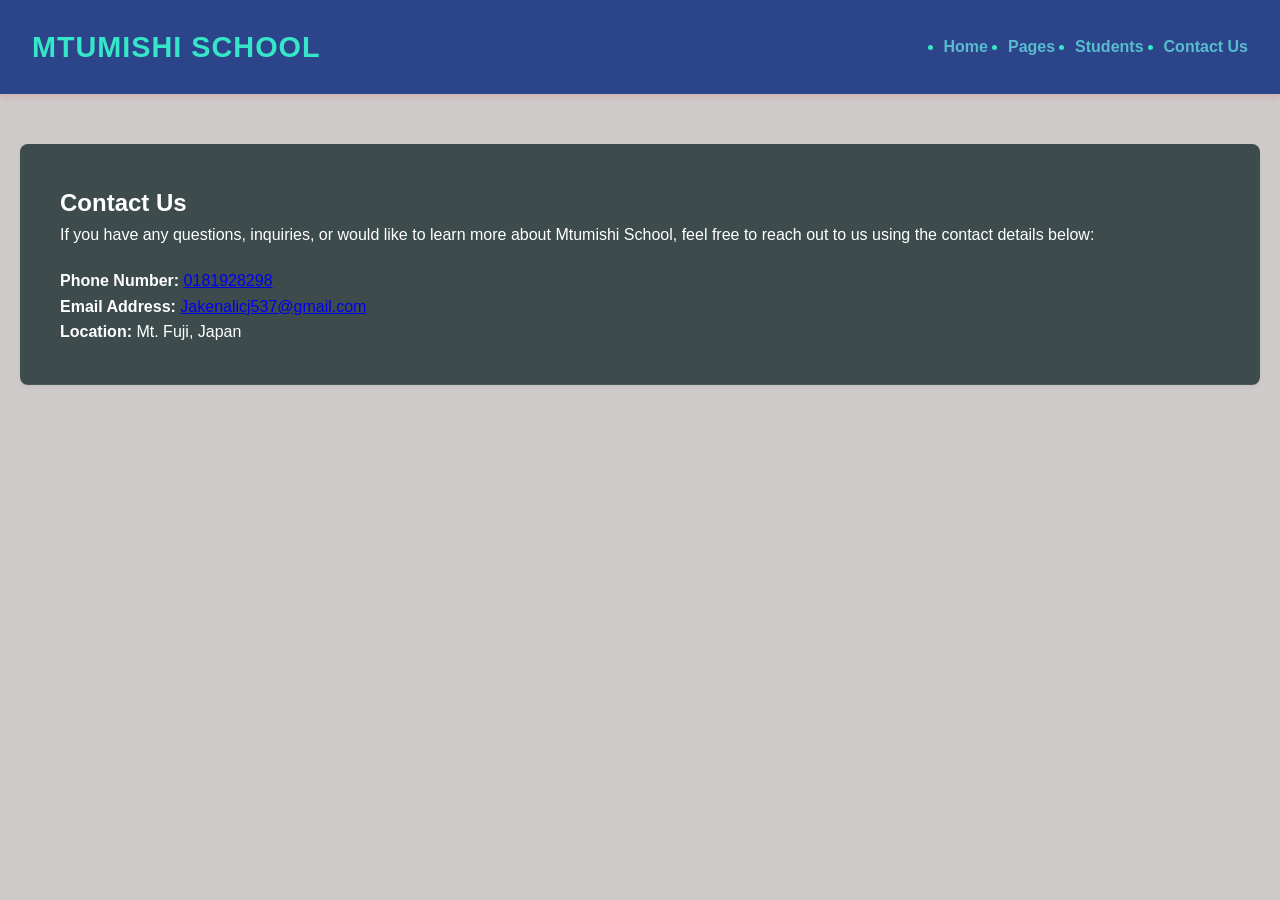
<file: contact.html>
<!DOCTYPE html>
<html lang="en">
<head>
    <meta charset="UTF-8">
    <meta name="viewport" content="width=device-width, initial-scale=1.0">
    <title>Mtumishi Contact</title>
    <link rel="stylesheet" href="style.css">
</head>
<body>
     <!-- Header & Navigation Bar section kwa pages -->
    <header>
        <h1>MTUMISHI SCHOOL</h1>
        <nav>
            <ul>
                <li><a href="index.html">Home</a></li>
                <li><a href="pages.html">Pages</a></li>
                <li><a href="students.html">Students</a></li>
                <li><a href="contact.html">Contact Us</a></li>
            </ul>
        </nav>
    </header>

    <!-- The same contact area that is in the main homepage... -->
    <main>
        <section class="contact-section">
            <h2>Contact Us</h2>
            <p>If you have any questions, inquiries, or would like to learn more about Mtumishi School, feel free to reach out to us using the contact details below:</p>
            
            <div class="contact-details" style="margin-top: 20px;">
                <p><strong>Phone Number:</strong> <a href="tel:0181928298">0181928298</a></p>
                <p><strong>Email Address:</strong> <a href="mailto:Jakenalicj537@gmail.com">Jakenalicj537@gmail.com</a></p>
                <p><strong>Location:</strong> Mt. Fuji, Japan</p>
            </div>
        </section>
    </main>
</body>
</html>
</file>
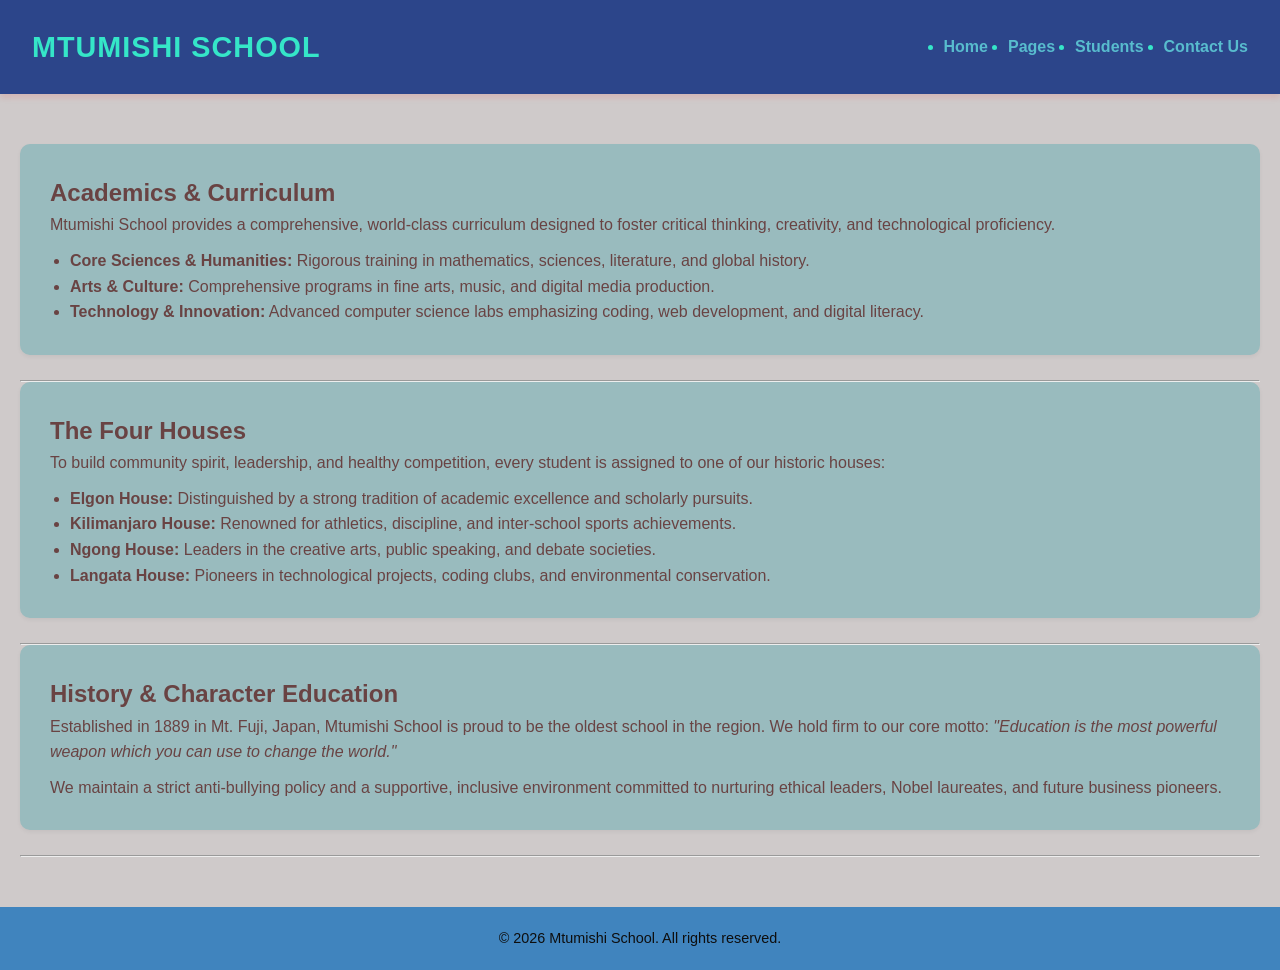
<file: pages.html>
<!DOCTYPE html>
<html lang="en">
<head>
    <meta charset="UTF-8">
    <meta name="viewport" content="width=device-width, initial-scale=1.0">
    <title>Mtumishi Pages Summary</title>
    <link rel="stylesheet" href="style.css">
</head>
<body>
    <!-- Header & Navigation Bar section kwa pages -->
    <header>
        <h1>MTUMISHI SCHOOL</h1>
        <nav>
            <ul>
                <li><a href="index.html">Home</a></li>
                <li><a href="pages.html">Pages</a></li>
                <li><a href="students.html">Students</a></li>
                <li><a href="contact.html">Contact Us</a></li>
            </ul>
        </nav>
    </header>

    <!-- Main Content Area -->
    <main>
        <!-- Academics Section -->
        <section class="pages-section">
            <h2>Academics & Curriculum</h2>
            <p>Mtumishi School provides a comprehensive, world-class curriculum designed to foster critical thinking, creativity, and technological proficiency.</p>
            <ul style="margin-left: 20px; margin-top: 10px;">
                <li><strong>Core Sciences & Humanities:</strong> Rigorous training in mathematics, sciences, literature, and global history.</li>
                <li><strong>Arts & Culture:</strong> Comprehensive programs in fine arts, music, and digital media production.</li>
                <li><strong>Technology & Innovation:</strong> Advanced computer science labs emphasizing coding, web development, and digital literacy.</li>
            </ul>
        </section>
        <hr>
        <!-- Houses Section -->
        <section class="pages-section">
            <h2>The Four Houses</h2>
            <p>To build community spirit, leadership, and healthy competition, every student is assigned to one of our historic houses:</p>
            <ul style="margin-left: 20px; margin-top: 10px;">
                <li><strong>Elgon House:</strong> Distinguished by a strong tradition of academic excellence and scholarly pursuits.</li>
                <li><strong>Kilimanjaro House:</strong> Renowned for athletics, discipline, and inter-school sports achievements.</li>
                <li><strong>Ngong House:</strong> Leaders in the creative arts, public speaking, and debate societies.</li>
                <li><strong>Langata House:</strong> Pioneers in technological projects, coding clubs, and environmental conservation.</li>
            </ul>
        </section>
        <hr>

        <!-- History & Values Section -->
        <section class="pages-section">
            <h2>History & Character Education</h2>
            <p>Established in 1889 in Mt. Fuji, Japan, Mtumishi School is proud to be the oldest school in the region. We hold firm to our core motto: <em>"Education is the most powerful weapon which you can use to change the world."</em></p>
            <p style="margin-top: 10px;">We maintain a strict anti-bullying policy and a supportive, inclusive environment committed to nurturing ethical leaders, Nobel laureates, and future business pioneers.</p>
        </section>
        <hr>
        </main>

    <!-- Footer -->
    <footer>
        <p>&copy; 2026 Mtumishi School. All rights reserved.</p>
    </footer>

</body>
</html>
</file>
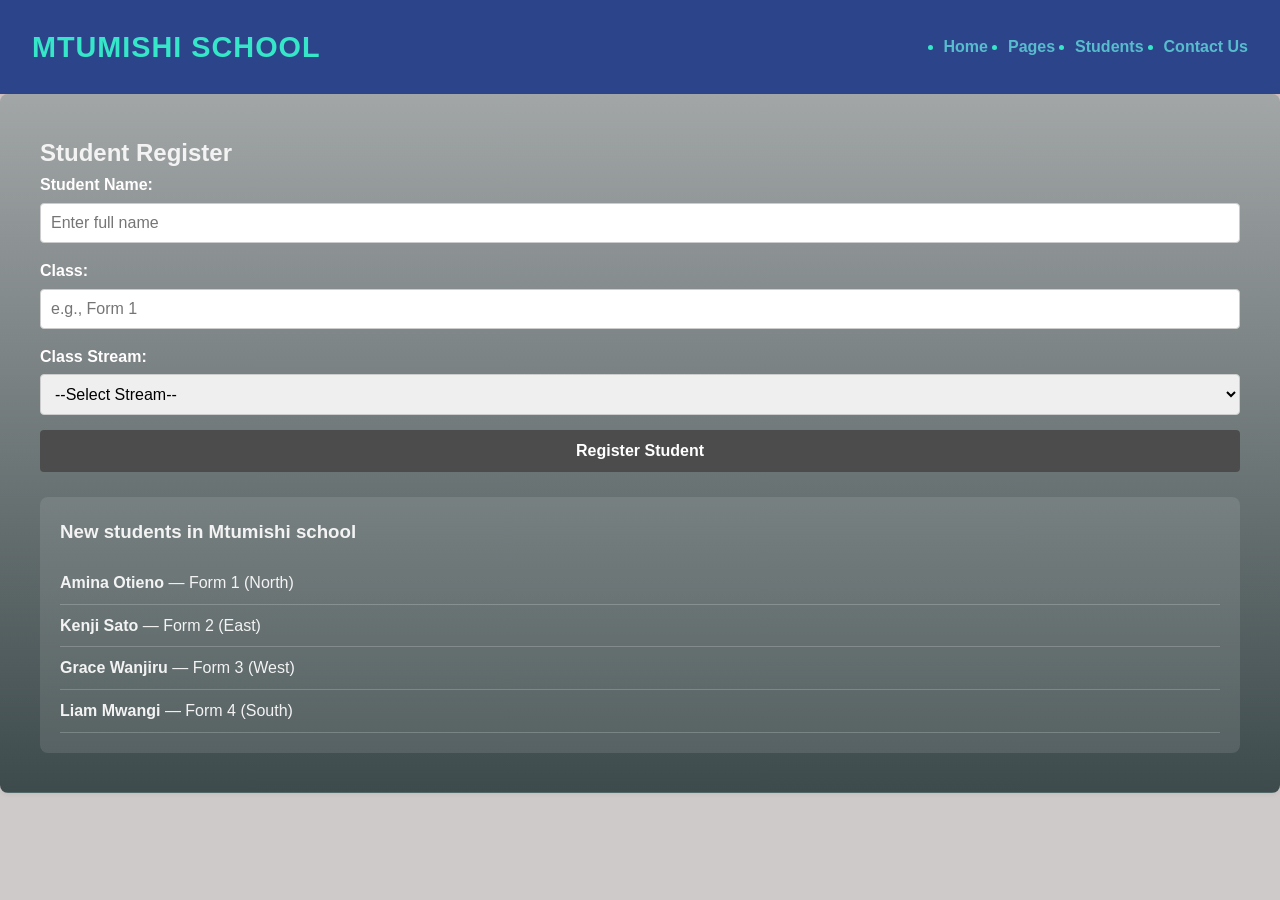
<file: students.html>
<!DOCTYPE html>
<html lang="en">
<head>
    <meta charset="UTF-8">
    <meta name="viewport" content="width=device-width, initial-scale=1.0">
    <title>Mtumishi Students Section</title>
     <link rel="stylesheet" href="style.css">
</head>
<body>
     <!-- Header & Navigation Bar section kwa pages -->
    <header>
        <h1>MTUMISHI SCHOOL</h1>
        <nav>
            <ul>
                <li><a href="index.html">Home</a></li>
                <li><a href="pages.html">Pages</a></li>
                <li><a href="students.html">Students</a></li>
                <li><a href="contact.html">Contact Us</a></li>
            </ul>
        </nav>
    </header>

<!-- Students Section with Form Input -->
<section id="students" class="student-register-section">
    <h2>Student Register</h2>
    <form id="studentForm">
        <div class="form-group">
            <label for="studentName">Student Name:</label>
            <input type="text" id="studentName" name="studentName" placeholder="Enter full name" required>
        </div>

        <div class="form-group">
            <label for="studentClass">Class:</label>
            <input type="text" id="studentClass" name="studentClass" placeholder="e.g., Form 1" required>
        </div>

        <div class="form-group">
            <label for="classStream">Class Stream:</label>
            <select id="classStream" name="classStream" required>
                <option value="">--Select Stream--</option>
                <option value="North">North</option>
                <option value="South">South</option>
                <option value="East">East</option>
                <option value="West">West</option>
            </select>
        </div>

        <button type="submit">Register Student</button>
    </form>
</section>
<script src="script.js"></script>

</body>
</html>
</file>
<file: style.css>
/* Main website looks & Font and uhh General looks */
* {
    margin: 0;
    padding: 0;
    box-sizing: border-box;
    font-family: 'Segoe UI', Tahoma, Geneva, Verdana, sans-serif;
}

body {
    background-color: #cfcaca;
    color: #694343;
    line-height: 1.6;
}

/* Header & Navigation Bar Styling */
header {
    background: #2c458a;
    color: #35e6c8;
    padding: 1.5rem 2rem;
    display: flex;
    justify-content: space-between;
    align-items: center;
    box-shadow: 0 4px 6px rgba(240, 4, 4, 0.1);
}

header h1 {
    font-size: 1.8rem;
    letter-spacing: 1px;
}

nav ul {
    display: flex;
    gap: 20px;
}

nav ul li a {
    color: #58bcce;
    text-decoration: none;
    font-weight: 600;
    transition: color 0.3s ease;
}

nav ul li a:hover {
    color: #ff6e40;
}

/* Main Layout Container */
main {
    max-width: 1800px;
    margin: 50px auto;
    padding: 0 20px;
}

/* Styling for Events and Clubs Sections */
.events-section h2, .clubs-section h2 {
    color: #1e3d59;
    margin-bottom: 15px;
    border-bottom: 2px solid #f0f0f0;
    padding-bottom: 8px;
}

.events-section ul, .clubs-section ul {
    list-style-type: square;
    padding-left: 20px;
}

.events-section li, .clubs-section li {
    margin-bottom: 10px;
    font-size: 1.02rem;
}
/* Sections Styling (Cards) */
section {
    background: #99bbbe;
    padding: 30px;
    margin-bottom: 25px;
    border-radius: 10px;
    box-shadow: 0 2px 4px rgba(0,0,0,0.05);
}

/* Note Section Styling */
.note-section {
    background-color: #afdb9b;
    border-left: 5px solid #ffc107;
}
/*form group styling or the student register...u*/
.form-group {
    margin-bottom: 15px;
}
.form-group label {
    display: block;
    margin-bottom: 5px;
    font-weight: 600;
    color: #fffdfd;
}
.form-group input, 
.form-group select {
    width: 100%;
    padding: 10px;
    border: 1px solid #ccc;
    border-radius: 4px;
    font-size: 1rem;
}

button[type="submit"] {
    background-color: #4d4c4c;
    color: white;
    border: none;
    padding: 12px 20px;
    font-size: 1rem;
    font-weight: bold;
    border-radius: 4px;
    cursor: pointer;
    transition: background 0.3s ease;
    width: 100%;
}
footer {
    text-align: center;
    padding: 20px;
    background-color: #4084be;
    color: #0e0e0e;
    margin-top: 40px;
    font-size: 0.9rem;
}
.contact-section {
    background-image: linear-gradient(rgba(0, 0, 0, 0.6), rgba(0, 0, 0, 0.6)), url('https://imgs.search.brave.com/EtCjF4Y5SKkQtjvzv4hufsQI2p_QTavv0Cca9RtO_i4/rs:fit:500:0:1:0/g:ce/aHR0cHM6Ly9zdGF0/aWMudmVjdGVlenku/Y29tL3N5c3RlbS9y/ZXNvdXJjZXMvdGh1/bWJuYWlscy8wMDgv/MDM0LzU5OS9zbWFs/bC9zdHlsaXNoLXdv/cmtzcGFjZS13aXRo/LWxhcHRvcC1zdGF0/aW9uZXJ5LXBob25l/LWFuZC1kb2N1bWVu/dHMtaW4tdGhlLW9m/ZmljZS13b3JrLWRl/c2stY29uY2VwdC1m/cmVlLXBob3RvLmpw/Zw');
    background-size: cover;
    background-position: center;
    background-repeat: no-repeat;
    color: #ffffff; /* The text colour ni white */
    padding: 40px;
    border-radius: 8px;
}
.student-register-section {
 background-image: linear-gradient(rgba(168, 152, 152, 0.6), rgba(0, 0, 0, 0.6)), url('https://imgs.search.brave.com/IS0lq0LWIewnCxI6GrLR2NWJ_B4YJOaxp-D3izcA95Y/rs:fit:500:0:1:0/g:ce/aHR0cHM6Ly9tZWRp/YS5pc3RvY2twaG90/by5jb20vaWQvMTA2/ODc2MzQ4MC9waG90/by90ZXh0LXNpZ24t/c2hvd2luZy1yZWdp/c3Rlci1ub3ctY29u/Y2VwdHVhbC1waG90/by1uYW1lLWluLWFu/LW9mZmljaWFsLWxp/c3QtZW5saXN0LXRv/LWJlLWEuanBnP3M9/NjEyeDYxMiZ3PTAm/az0yMCZjPUJ1OHB1/SF9IRThoeFpZbk0z/aDY1clQ4cGFRenVJ/NGpXeEpVc0xiOW1r/TDA9');
    background-size: cover;
    background-position: center;
    background-repeat: no-repeat;
    color: #f3f3f3; /* The text colour ni white */
    padding: 40px;
    border-radius: 8px;
}
</file>
